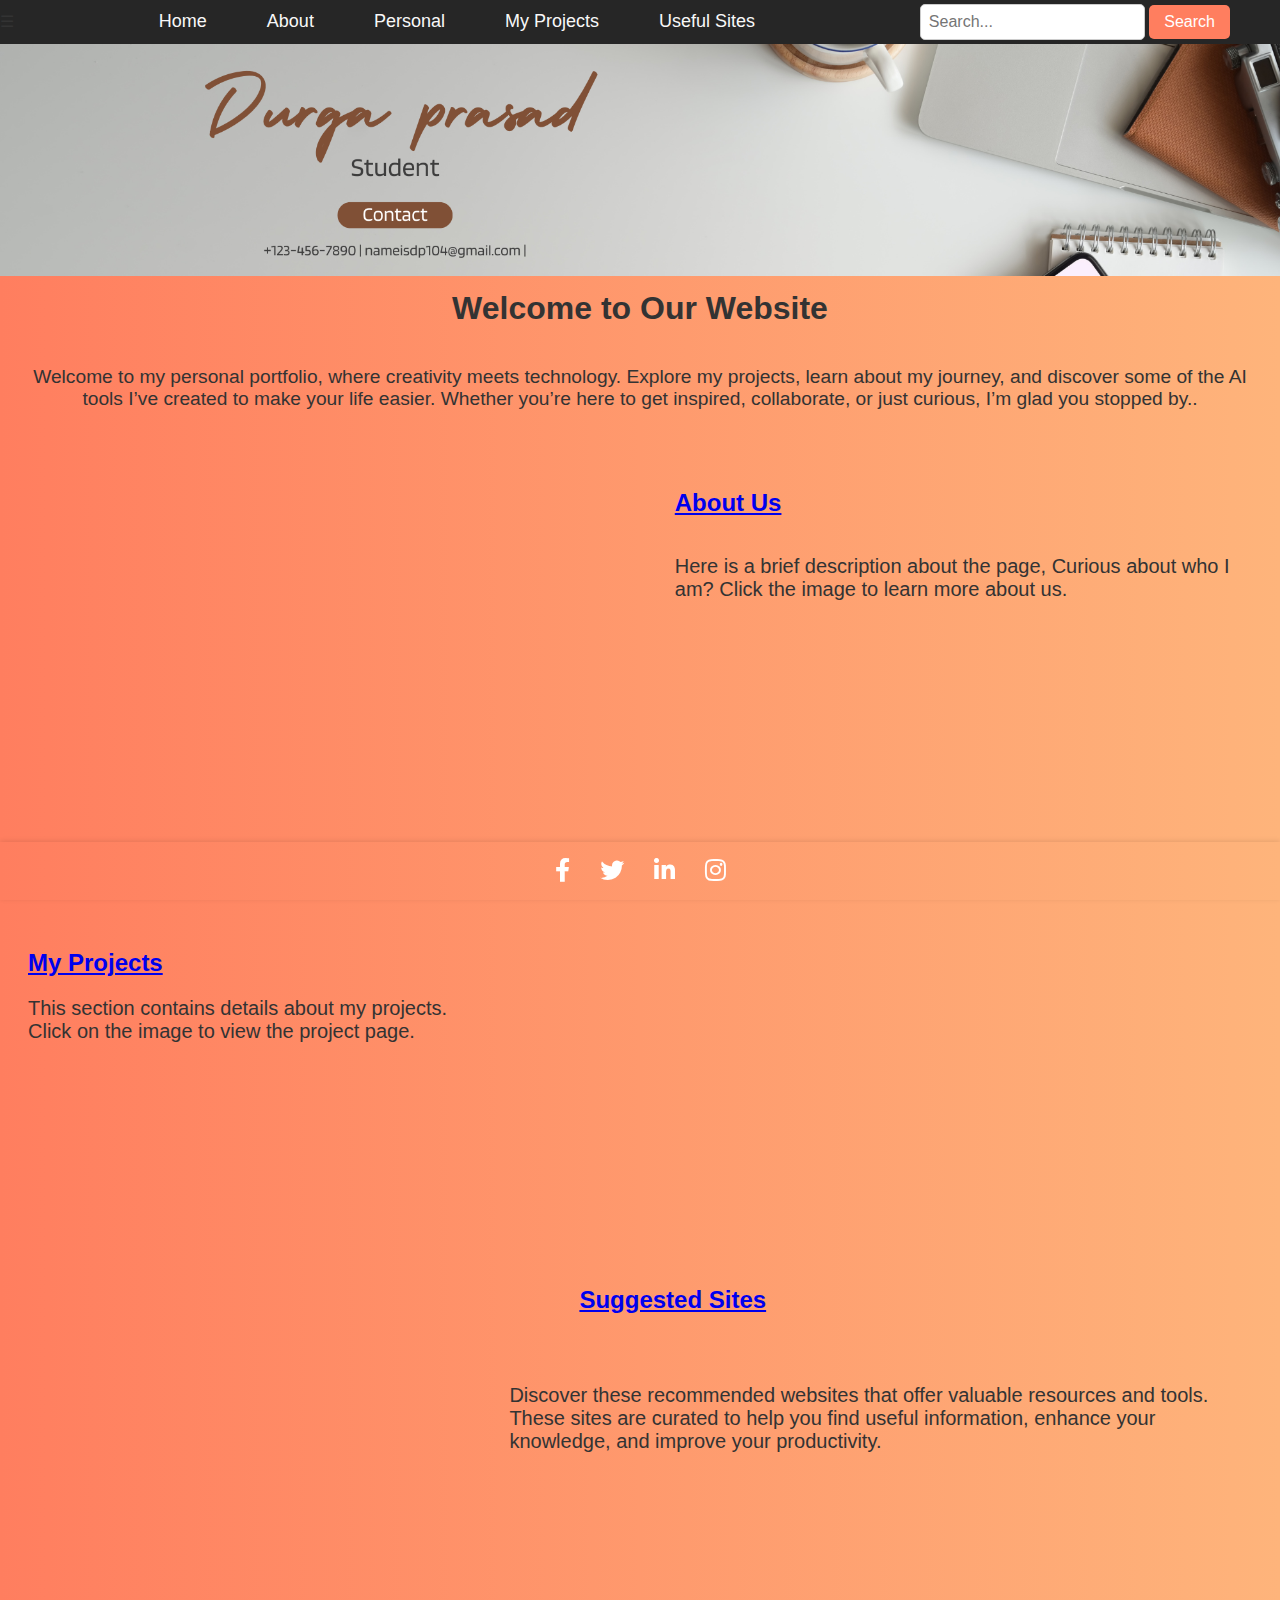
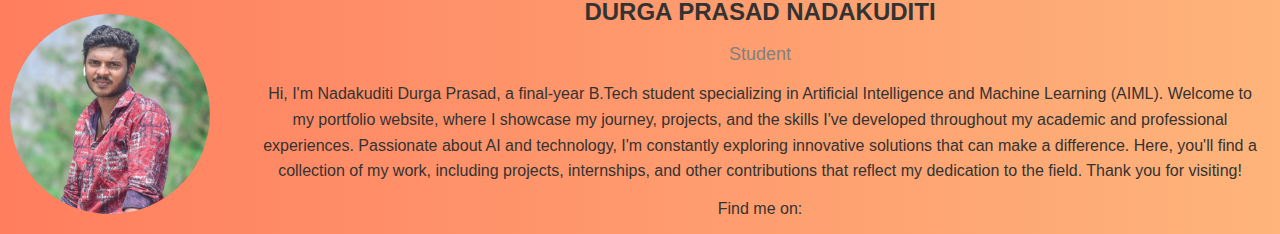
<file: website/index.html>
<!DOCTYPE html>
<html lang="en">
<head>
    <meta charset="UTF-8">
    <meta name="viewport" content="width=device-width, initial-scale=1.0">
    <link rel="icon" type="x" href="images/icon1.jpg">
    <title>Home - Portfolio</title>

    <link rel="icon" type="image/x-icon" href="/images/favicon.ico">
    <link rel="stylesheet" href="style.css">
    <link rel="stylesheet" href="https://cdnjs.cloudflare.com/ajax/libs/font-awesome/6.0.0-beta3/css/all.min.css">

</head>
<body>
    <header>
        <div class="top-nav">
            <!-- Hamburger Menu Icon -->
            <div class="menu-icon" onclick="toggleMenu()">&#9776;</div>
             <!-- Your Menu -->
        <ul class="menu" id="menu">
            <li><a href="index.html">Home</a></li>
            <li><a href="about.html">About</a></li>
            <li><a href="personal.html">Personal</a></li>
            <li><a href="projects.html">My Projects</a></li>
            <li><a href="suggested.html">Useful Sites</a></li>
        </ul>


        <div class="search-container">
                <input type="text" id="searchInput" placeholder="Search...">
                <button onclick="searchSites()">Search</button>
            </div>

    </div>
           
    </header>
    

     <!-- Container for search results -->
     <div id="searchResults"></div>

    <!-- Example list of site titles with associated URLs (hidden) -->
<ul id="siteTitles" style="display: none;">
    <li data-url="index.html">Home</li>
    <li data-url="about.html">about/dp</li>
    <li data-url="projects.html">My Projects</li>
    <li data-url="personal.html">Personal</li>
    <li data-url="suggested.html">sites/suggested</li>
    <li data-url="personal.html">personal</li>
</ul>

    <main>
        <section class="hero">
            <img src="images/Black and Gold Tech Website Developer LinkedIn Banner.png" alt="Hero Image" class="hero-image">
        </section>
        <div class="hero-text">
                <h1>Welcome to Our Website</h1>
                <p>Welcome to my personal portfolio, where creativity meets technology. 
                    Explore my projects, learn about my journey, and discover some of the AI tools 
                    I’ve created to make your life easier. Whether you’re here to get inspired, collaborate, or just curious,
                     I’m glad you stopped by..
                </p>
            </div>
        </section>
        <section class="about-section">
            <a href="about.html">
                <img src="images/Neutral About Our Store Handmade Instagram Post.png" alt="About Us" class="about-image">
            </a>
            <div class="about-content">
                <a href = "about.html">
                <h2>About Us</h2><br></a>
                <p>Here is a brief description about the page, Curious about who I am?  Click the image to learn more about us.</p>
            </div>
        </section>
        
        <script>
window.embeddedChatbotConfig = {
chatbotId: "qOwfiVGGQmylGX3aeXprT",
domain: "www.chatbase.co"
}
</script>
<script
src="https://www.chatbase.co/embed.min.js"
chatbotId="qOwfiVGGQmylGX3aeXprT"
domain="www.chatbase.co"
defer>
</script>
        <div class="projects-section">
            <div class="projects-content">
                <a href="projects.html">
                <h2>My Projects</h2></a>
                <p>This section contains details about my projects.<br>
                    Click on the image to view the project page.</p>
            </div>
            <a href="projects.html">
                <img src="images/webprojects.jpg" alt="Projects Image" class="projects-image">
            </a>
        </div>
        <!-- Suggested Sites Section -->
        <section class="suggested-sites-section">
            <a href="suggested.html">
            <img src="images/suggested.png" alt="Suggested Sites" class="suggested-sites-image">
            </a>
            <div class="suggested-sites-content">
                <a href="suggested.html">
                <h2>Suggested Sites</h2></a>
                <p>Discover these recommended websites that offer valuable resources and tools. These sites are curated to help you find useful information, enhance your knowledge, and improve your productivity.</p>
            </div>
        </section>
        </main>
        <div class="profile-section">
            <a href="https://in.linkedin.com/in/durga-prasad-nadakuditi-0291a2283?original_referer=https%3A%2F%2Fwww.google.com%2F" target="_blank">
            <img src="images/myicon.jpg" alt="Profile Picture" class="profile-picture"></a>
            <div class="profile-info">
                <a href="https://www.google.com/search?q=Durga+Prasad+Nadakuditi" target="_blank" class="name-link">
                <h3>DURGA PRASAD NADAKUDITI</h3></a>
                <p class="title">Student</p>
                <p class="bio">
                    Hi, I'm Nadakuditi Durga Prasad, a final-year B.Tech student specializing in Artificial Intelligence and Machine Learning (AIML). Welcome to my portfolio website, where I showcase my journey, projects, and the skills I've developed throughout my academic and professional experiences. Passionate about AI and technology, I'm constantly exploring innovative solutions that can make a difference. Here, you'll find a collection of my work, including projects, internships, and other contributions that reflect my dedication to the field. Thank you for visiting!
                <p>Find me on:</p>
                <!-- Add social media icons or links here -->
            </div>
        </div>
        
        
    
    <!-- Footer Section -->
    <footer class="social-footer">
        <a href="https://www.facebook.com/profile.php?id=100014830846640&mibextid=ZbWKwL" target="_blank" class="social-icon"><i class="fab fa-facebook-f"></i></a>
        <a href="https://twitter.com/your-profile" target="_blank" class="social-icon"><i class="fab fa-twitter"></i></a>
        <a href="https://www.linkedin.com/in/durga-prasad-nadakuditi-0291a2283?utm_source=share&utm_campaign=share_via&utm_content=profile&utm_medium=android_app" target="_blank" class="social-icon"><i class="fab fa-linkedin-in"></i></a>
        <a href="https://www.instagram.com/dp.smiley?utm_source=qr&igsh=NDg4bDJwN2Y3dWN4" target="_blank" class="social-icon"><i class="fab fa-instagram"></i></a>
    </footer>


    <script src="script.js"></script>
</body>
</html>
</file>
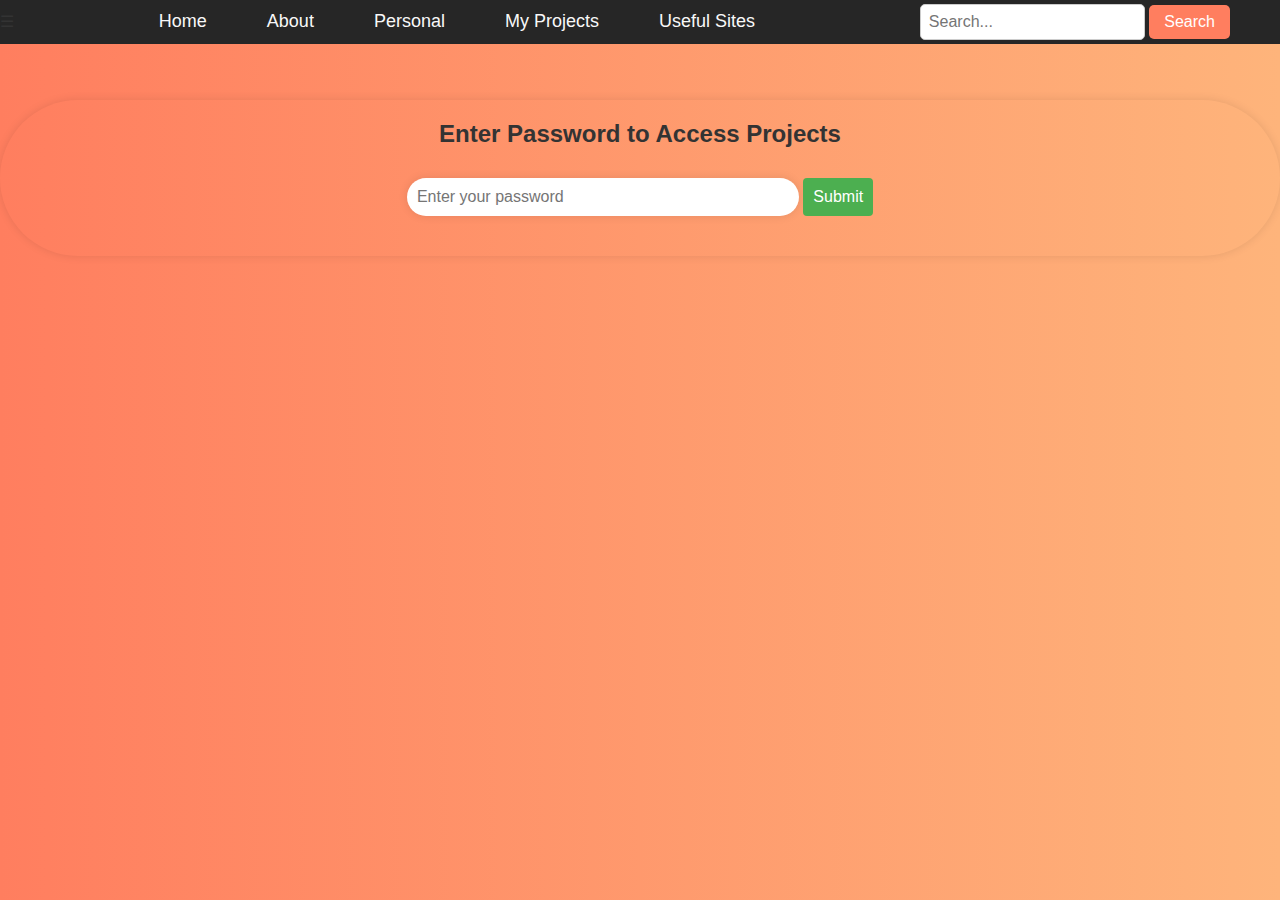
<file: website/personal.html>
<!DOCTYPE html>
<html lang="en">
<head>
    <meta charset="UTF-8">
    <meta name="viewport" content="width=device-width, initial-scale=1.0">
    <link rel="icon" type="x" href="images/icon1.jpg">
    <title>Suggested Sites - Portfolio</title>
    <link rel="stylesheet" href="style.css">
    <link rel="stylesheet" href="https://cdnjs.cloudflare.com/ajax/libs/font-awesome/6.0.0-beta3/css/all.min.css">

</head>
<body>
    <header>
        <div class="top-nav">
            <!-- Hamburger Menu Icon -->
            <div class="menu-icon" onclick="toggleMenu()">&#9776;</div>
             <!-- Your Menu -->
        <ul class="menu" id="menu">
            <li><a href="index.html">Home</a></li>
            <li><a href="about.html">About</a></li>
            <li><a href="personal.html">Personal</a></li>
            <li><a href="projects.html">My Projects</a></li>
            <li><a href="suggested.html">Useful Sites</a></li>
        </ul>


        <div class="search-container">
                <input type="text" id="searchInput" placeholder="Search...">
                <button onclick="searchSites()">Search</button>
            </div>

    </div>
    </header>
    <!-- Container for search results -->
    <div id="searchResults"></div>

    <!-- Example list of site titles with associated URLs (hidden) -->
<ul id="siteTitles" style="display: none;">
    <li data-url="index.html">Home</li>
    <li data-url="about.html">about/dp</li>
    <li data-url="projects.html">My Projects</li>
    <li data-url="personal.html">Personal</li>
    <li data-url="suggested.html">sites/suggested</li>
    <li data-url="personal.html">personal</li>
</ul>

<div class="password-container">
    <h2>Enter Password to Access Projects</h2>
    <input type="password" id="passwordInput" placeholder="Enter your password">
    <button onclick="checkPassword()">Submit</button>
    <div id="errorContainer" class="error-message">
</div>
</div>
<div id="projects-content">

     <!-- Personal Section -->
     <section id="personal-section">
        <h2>About Me</h2>
        <p>Hello! I'm <strong>Durga Prasad</strong>, a passionate <strong>Web Developer</strong> with experience in building modern, responsive websites. I have a strong foundation in HTML, CSS, JavaScript, and a keen interest in learning new technologies and frameworks.</p>
        <p>Whether I'm working on a solo project or collaborating with a team, I always strive to create user-friendly and efficient web solutions that make a difference.</p>
    </section>

    <!-- Skills Section -->
    <section id="skills-section">
        <h2>Skills</h2>
        <ul>
            <li><strong>HTML/CSS:</strong> Proficient in building and styling web pages.</li>
            <li><strong>JavaScript:</strong> Experienced in creating dynamic and interactive web applications.</li>
            <!--<li><strong>React:</strong> Knowledgeable in building component-based user interfaces.</li>
            <li><strong>Version Control (Git):</strong> Proficient in managing code repositories and collaboration using Git.</li>
            <li><strong>Responsive Design:</strong> Skilled in creating mobile-friendly and responsive layouts.</li>
            <li><strong>Backend:</strong> Familiar with server-side technologies like Node.js and databases like MongoDB.</li>-->
        </ul>
    </section>

    <!-- Experience Section -->
    <section id="experience-section">
        <h2>Experience</h2>
        <h3>Machine learning Intern - Indian servers</h3>
        <p><em>June 2023 - August 2023</em></p>
        <p>During my internship at Indian servers, I contributed to the development of chatbots by:</p>
        <ul>
            <li>Designing and implementing responsive layouts using HTML, CSS, and Bootstrap.</li>
            <li>Assisting in the development of front-end features using JavaScript and React.</li>
            <li>Collaborating with the backend team to integrate APIs and improve user experience.</li>
            <li>Participating in code reviews and providing feedback to peers.</li>
        </ul>

        <h3>AI intern</h3>
        <p><em>May 2024 - July 2024</em></p>
        <p> I have worked with various clients to deliver custom web solutions, including:</p>
        <ul>
            <li>Building e-commerce websites with integrated payment gateways.</li>
            <li>Developing personal blogs and portfolio websites for individuals and small businesses.</li>
            <li>Providing ongoing support and maintenance for client websites.</li>
        </ul>
    </section>
    <!-- Embed the PDF using iframe -->
    <div class="pdf-container">
        <iframe src="images/dp_resume.pdf" width="70%" height="80%"></iframe>
    </div> 

    <!-- Contact Section -->
    <section id="contact-section">
        <h2>Contact Me</h2>
        <p>If you'd like to get in touch, feel free to reach out to me via the following platforms:</p>
        <ul>
            <li><strong>Email:</strong> nameisdp104@gmail.com</li>
            <li><strong>LinkedIn:</strong> <a href="https://www.linkedin.com/in/durga-prasad-nadakuditi-0291a2283?utm_source=share&utm_campaign=share_via&utm_content=profile&utm_medium=android_app" target="_blank">linkedin.com/in/your-profile</a></li>
            <li><strong>GitHub:</strong> <a href="https://github.com/durgaprasad104" target="_blank">github.com/your-profile</a></li>
            <li><strong>Twitter:</strong> <a href="https://twitter.com/your-profile" target="_blank">twitter.com/your-profile</a></li>
        </ul>
    </section>

    <script>
window.embeddedChatbotConfig = {
chatbotId: "qOwfiVGGQmylGX3aeXprT",
domain: "www.chatbase.co"
}
</script>
<script
src="https://www.chatbase.co/embed.min.js"
chatbotId="qOwfiVGGQmylGX3aeXprT"
domain="www.chatbase.co"
defer>
</script>
    <footer class="social-footer">
        <a href="https://www.facebook.com/profile.php?id=100014830846640&mibextid=ZbWKwL" target="_blank" class="social-icon"><i class="fab fa-facebook-f"></i></a>
        <a href="https://twitter.com/your-profile" target="_blank" class="social-icon"><i class="fab fa-twitter"></i></a>
        <a href="https://www.linkedin.com/in/durga-prasad-nadakuditi-0291a2283?utm_source=share&utm_campaign=share_via&utm_content=profile&utm_medium=android_app" target="_blank" class="social-icon"><i class="fab fa-linkedin-in"></i></a>
        <a href="https://www.instagram.com/dp.smiley?utm_source=qr&igsh=NDg4bDJwN2Y3dWN4" target="_blank" class="social-icon"><i class="fab fa-instagram"></i></a>
    </footer>
    </div>
    <script src="script.js"></script>
</body>
</html>
</file>
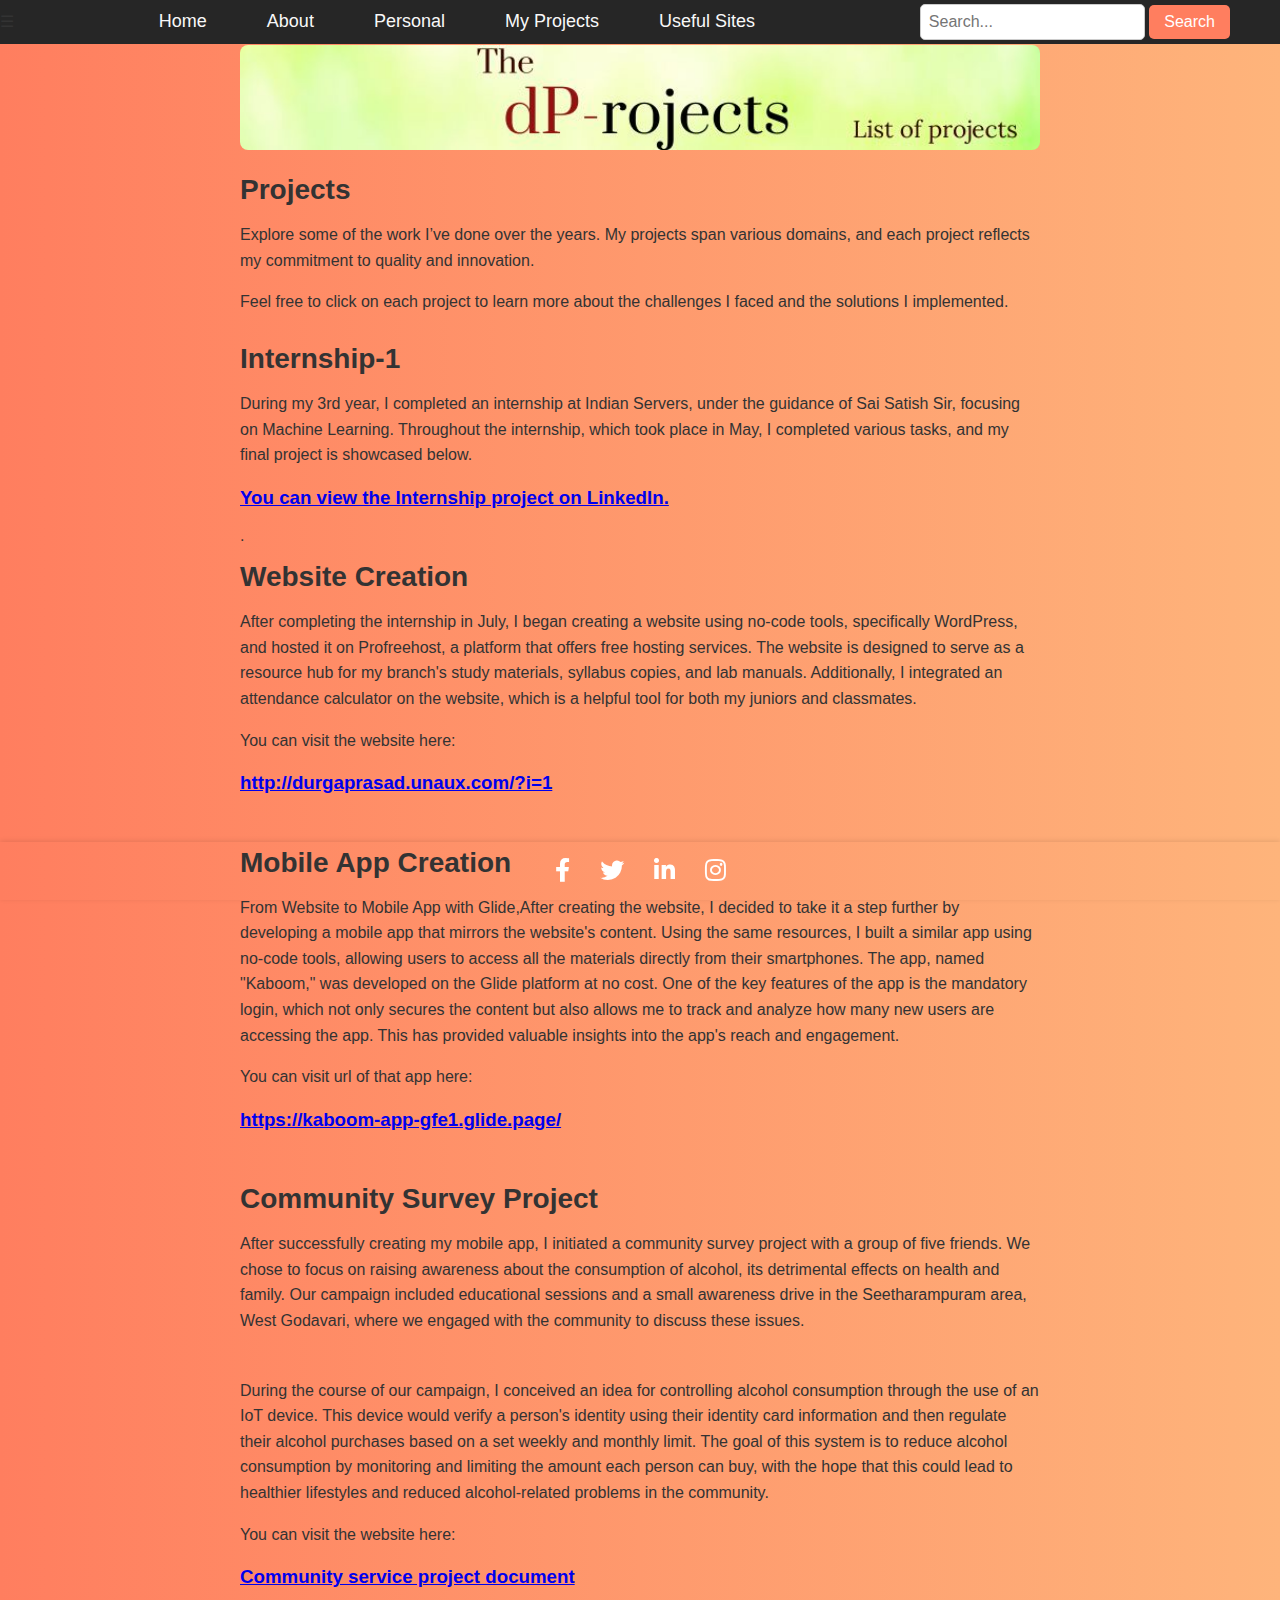
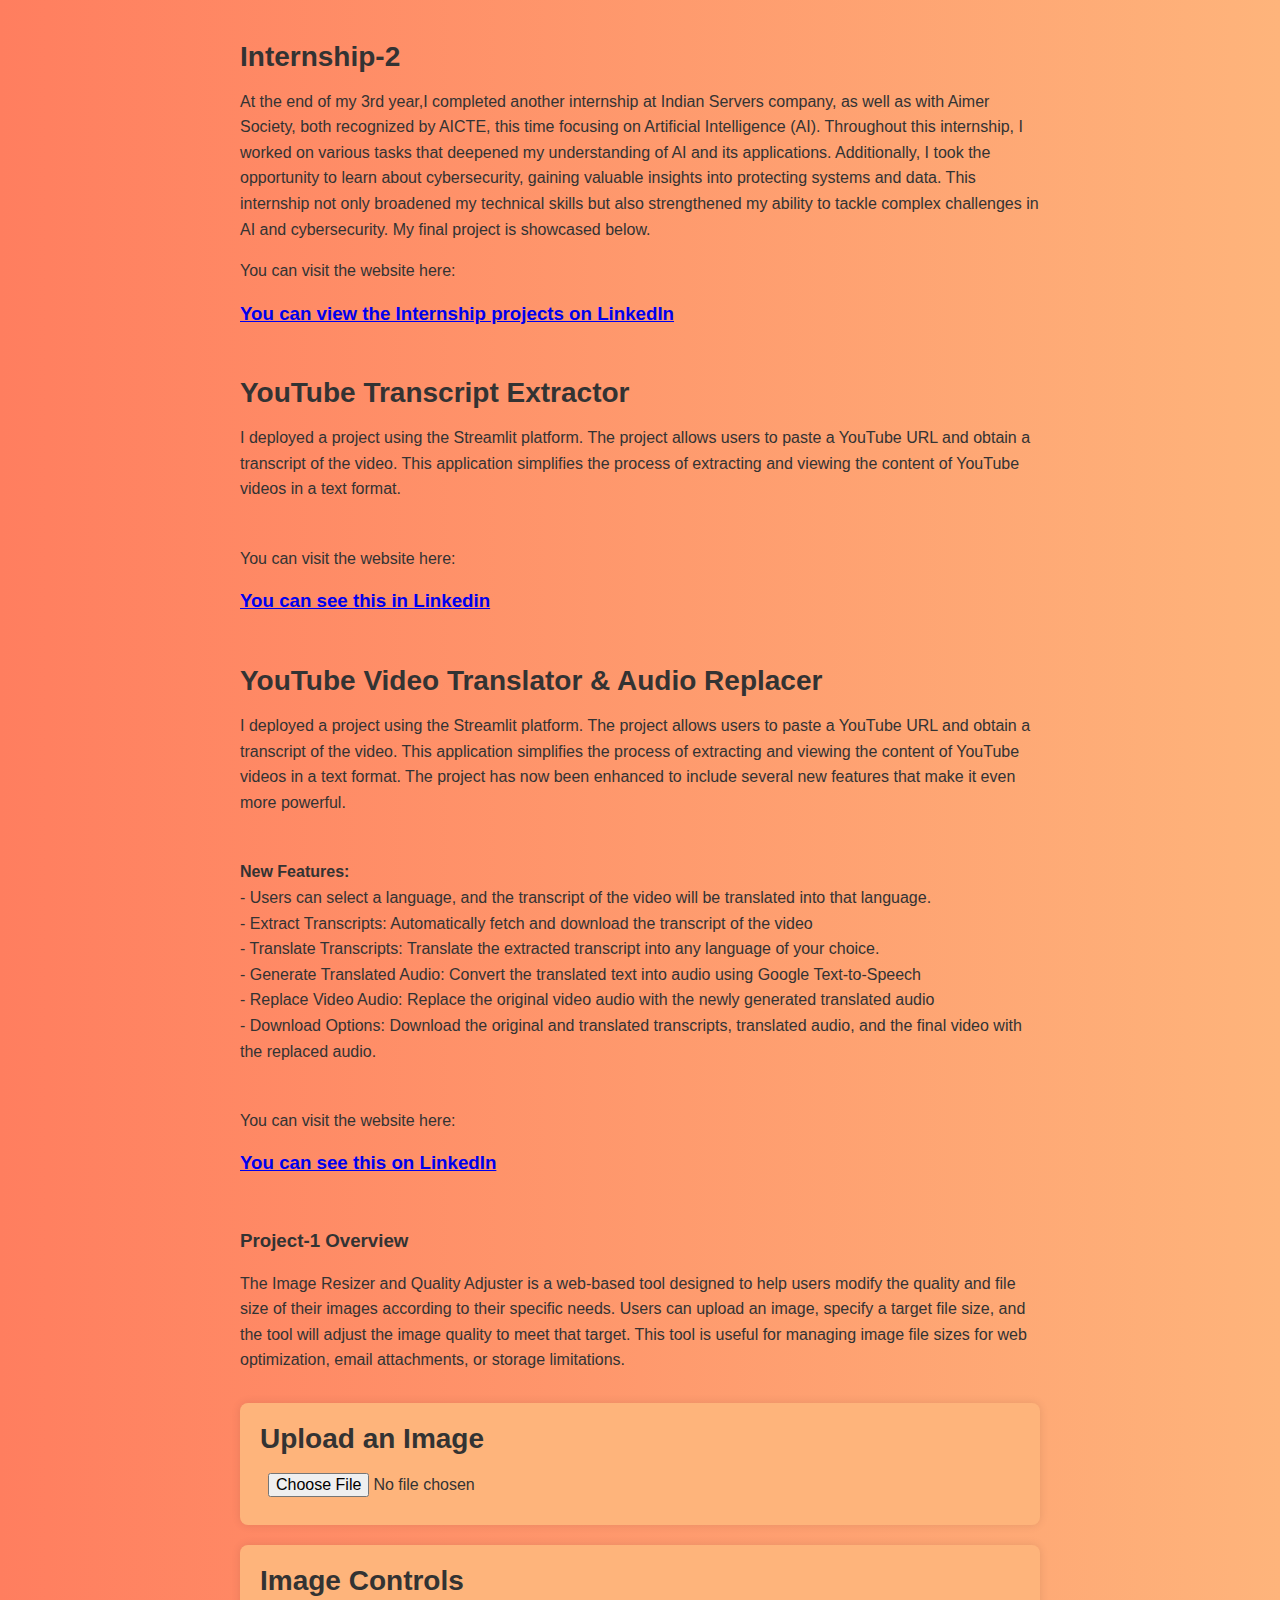
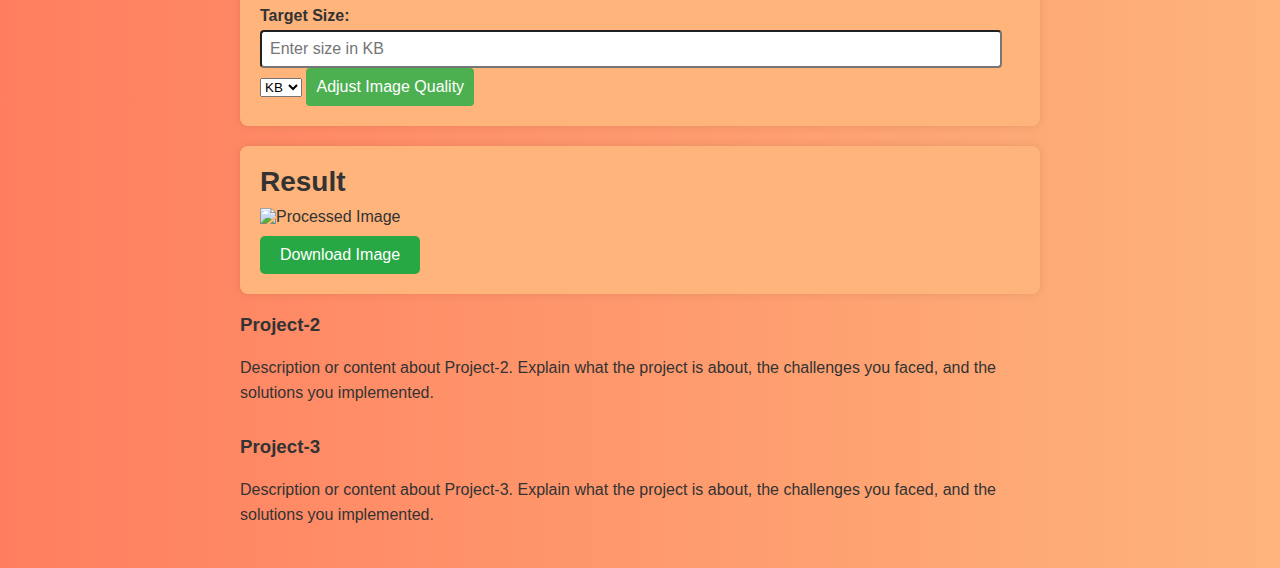
<file: website/projects.html>
<!DOCTYPE html>
<html lang="en">
<head>
    <meta charset="UTF-8">
    <meta name="viewport" content="width=device-width, initial-scale=1.0">
    <link rel="icon" type="x" href="images/icon1.jpg">
    <title>My Projects - Portfolio</title>
    <link rel="stylesheet" href="style.css">
    <link rel="stylesheet" href="https://cdnjs.cloudflare.com/ajax/libs/font-awesome/6.0.0-beta3/css/all.min.css">


</head>
<body>

    <header>
        <div class="top-nav">
            <!-- Hamburger Menu Icon -->
            <div class="menu-icon" onclick="toggleMenu()">&#9776;</div>
             <!-- Your Menu -->
        <ul class="menu" id="menu">
            <li><a href="index.html">Home</a></li>
            <li><a href="about.html">About</a></li>
            <li><a href="personal.html">Personal</a></li>
            <li><a href="projects.html">My Projects</a></li>
            <li><a href="suggested.html">Useful Sites</a></li>
        </ul>


        <div class="search-container">
                <input type="text" id="searchInput" placeholder="Search...">
                <button onclick="searchSites()">Search</button>
            </div>

    </div>
    </header>

    <!-- Container for search results -->
    <div id="searchResults"></div>

    <!-- Example list of site titles with associated URLs (hidden) -->
<ul id="siteTitles" style="display: none;">
    <li data-url="index.html">Home</li>
    <li data-url="about.html">about/dp</li>
    <li data-url="projects.html">My Projects</li>
    <li data-url="personal.html">Personal</li>
    <li data-url="suggested.html">sites/suggested</li>
    <li data-url="personal.html">personal</li>
</ul>



    <div class="project1-page">
        <img src="images/projectimg.jpg" alt="Project Image" class="project1-image">
        <div class="project1-content">
            <h2>Projects</h2>
            <p>Explore some of the work I’ve done over the years. My projects span various domains, and each project reflects my commitment to quality and innovation.</p>
            <p>Feel free to click on each project to learn more about the challenges I faced and the solutions I implemented.</p>
            <br>
            <h2>Internship-1</h2>
            <p>During my 3rd year, I completed an internship at Indian Servers, under the guidance of Sai Satish Sir, focusing on Machine Learning. Throughout the internship, which took place in May, I completed various tasks, and my final project is showcased below.</p>
            <p>
                <a href="https://www.linkedin.com/posts/durga-prasad-nadakuditi-0291a2283_nlp-internship-data-activity-7090581222262726657-2Ltn?utm_source=share&utm_medium=member_android" target="_blank" class="linkedin-link"><h3> You can view the Internship project on LinkedIn.</h3></a>.</p>
            <h2>Website Creation</h2>  
            <p>After completing the internship in July, I began creating a website using no-code tools, specifically WordPress, and hosted it on Profreehost, a platform that offers free hosting services. The website is designed to serve as a resource hub for my branch's study materials, syllabus copies, and lab manuals. Additionally, I integrated an attendance calculator on the website, which is a helpful tool for both my juniors and classmates.</p>
            <p>You can visit the website here:
                <br><a href="http://durgaprasad.unaux.com/?i=1" target="_blank"><h3>http://durgaprasad.unaux.com/?i=1</h3></a>
            <br>
            </p>
            <h2>Mobile App Creation</h2> 
            <p>From Website to Mobile App with Glide,After creating the website, I decided to take it a step further by developing a mobile app that mirrors the website's content. Using the same resources, I built a similar app using no-code tools, allowing users to access all the materials directly from their smartphones. The app, named "Kaboom," was developed on the Glide platform at no cost. One of the key features of the app is the mandatory login, which not only secures the content but also allows me to track and analyze how many new users are accessing the app. This has provided valuable insights into the app's reach and engagement.</p>
            <p>You can visit url of that app  here:
                <br><a href="https://kaboom-app-gfe1.glide.page/" target="_blank"><h3>https://kaboom-app-gfe1.glide.page/</h3></a><br></p>

            <h2>Community Survey Project</h2> 
            <p>After successfully creating my mobile app, I initiated a community survey project with a group of five friends. We chose to focus on raising awareness about the consumption of alcohol, its detrimental effects on health and family. Our campaign included educational sessions and a small awareness drive in the Seetharampuram area, West Godavari, where we engaged with the community to discuss these issues.</p>
            <br><p>During the course of our campaign, I conceived an idea for controlling alcohol consumption through the use of an IoT device. This device would verify a person's identity using their identity card information and then regulate their alcohol purchases based on a set weekly and monthly limit. The goal of this system is to reduce alcohol consumption by monitoring and limiting the amount each person can buy, with the hope that this could lead to healthier lifestyles and reduced alcohol-related problems in the community.</p>
            <p>You can visit the website here:
            <br><a href="http://durgaprasad.unaux.com/community-service-project/" target="_blank"><h3>Community service project document</h3></a><br></p>

            <h2>Internship-2</h2>
            <p>At the end of my 3rd year,I completed another internship at Indian Servers company, as well as with Aimer Society, both recognized by AICTE, this time focusing on Artificial Intelligence (AI). Throughout this internship, I worked on various tasks that deepened my understanding of AI and its applications. Additionally, I took the opportunity to learn about cybersecurity, gaining valuable insights into protecting systems and data. This internship not only broadened my technical skills but also strengthened my ability to tackle complex challenges in AI and cybersecurity. My final project is showcased below.</p>
        
            <p>You can visit the website here:
                <a href="https://www.linkedin.com/posts/durga-prasad-nadakuditi-0291a2283_aimers-aimersociety-apsche-activity-7213959457913884672-wEIt?utm_source=share&utm_medium=member_android" target="_blank"><h3>You can view the Internship projects on LinkedIn</h3></a><br></p>

            <h2>YouTube Transcript Extractor</h2>
            <p>I deployed a project using the Streamlit platform. The project allows users to paste a YouTube URL and obtain a transcript of the video. This application simplifies the process of extracting and viewing the content of YouTube videos in a text format.</p><br>
            <p>You can visit the website here:
                <br><a href="https://www.linkedin.com/posts/durga-prasad-nadakuditi-0291a2283_indianservers-internship-streamlit-activity-7214109704250146818-YBmb?utm_source=share&utm_medium=member_android" target="_blank"><h3>You can see this in Linkedin</h3></a><br></p>
            <h2>YouTube Video Translator & Audio Replacer</h2>
                <p>
                    I deployed a project using the Streamlit platform. The project allows users to paste a YouTube URL and obtain a transcript of the video. This application simplifies the process of extracting and viewing the content of YouTube videos in a text format. The project has now been enhanced to include several new features that make it even more powerful.
                </p><br>
                <p>
                    <strong>New Features:</strong><br>
                    - Users can select a language, and the transcript of the video will be translated into that language.<br>
                    -  Extract Transcripts: Automatically fetch and download the transcript of the video<br>
                    -  Translate Transcripts: Translate the extracted transcript into any language of your choice.<br>
                    - Generate Translated Audio: Convert the translated text into audio using Google Text-to-Speech<br>
                    - Replace Video Audio: Replace the original video audio with the newly generated translated audio<br>
                    -  Download Options: Download the original and translated transcripts, translated audio, and the final video with the replaced audio.<br>
                </p><br>
                <p>You can visit the website here:
                    <br><a href="https://www.linkedin.com/posts/durga-prasad-nadakuditi-0291a2283_streamlit-python-youtube-activity-7233712349776375808-YZma?utm_source=share&utm_medium=member_android" target="_blank"><h3>You can see this on LinkedIn</h3></a><br>
                </p>
            
            <!-- Project 1 -->
            <div id="project1" class="project-item">
                <h3>Project-1
                    Overview
                </h3>
                <p> The Image Resizer and Quality Adjuster is a web-based tool designed to help users modify the quality and file size of their images according to their specific needs. Users can upload an image, specify a target file size, and the tool will adjust the image quality to meet that target. This tool is useful for managing image file sizes for web optimization, email attachments, or storage limitations.</p>
            </div>
          <!-- Upload Section -->
        <section id="upload-section">
            <h2>Upload an Image</h2>
            <input type="file" id="fileInput" accept="image/*">
        </section>

        <!-- Controls Section -->
        <section id="controls-section">
            <h2>Image Controls</h2>
            <label for="qualitySizeInput">Target Size:</label>
            <input type="number" id="qualitySizeInput" placeholder="Enter size in KB" min="1">
            <select id="qualitySizeUnit">
                <option value="KB">KB</option>
                <option value="MB">MB</option>
            </select>
            <button id="adjustQualityButton">Adjust Image Quality</button>
        </section>

        <!-- Result Section -->
        <section id="result-section">
            <h2>Result</h2>
            <img id="resultImage" alt="Processed Image">
            <a id="downloadLink" href="#" download="processed_image.jpg">Download Image</a>
        </section>
            <!-- Project 2 -->
            <div id="project2" class="project-item">
                <h3>Project-2</h3>
                <p>Description or content about Project-2. Explain what the project is about, the challenges you faced, and the solutions you implemented.</p>
            </div>
          
        
           
            <!-- Project 3 -->
            <div id="project3" class="project-item">
                <h3>Project-3</h3>
                <p>Description or content about Project-3. Explain what the project is about, the challenges you faced, and the solutions you implemented.</p>
            </div>
        </div>
    </div>

    <script>
window.embeddedChatbotConfig = {
chatbotId: "qOwfiVGGQmylGX3aeXprT",
domain: "www.chatbase.co"
}
</script>
<script
src="https://www.chatbase.co/embed.min.js"
chatbotId="qOwfiVGGQmylGX3aeXprT"
domain="www.chatbase.co"
defer>
</script>
    
    
    <footer class="social-footer">
        <a href="https://www.facebook.com/profile.php?id=100014830846640&mibextid=ZbWKwL" target="_blank" class="social-icon"><i class="fab fa-facebook-f"></i></a>
        <a href="https://twitter.com/your-profile" target="_blank" class="social-icon"><i class="fab fa-twitter"></i></a>
        <a href="https://www.linkedin.com/in/durga-prasad-nadakuditi-0291a2283?utm_source=share&utm_campaign=share_via&utm_content=profile&utm_medium=android_app" target="_blank" class="social-icon"><i class="fab fa-linkedin-in"></i></a>
        <a href="https://www.instagram.com/dp.smiley?utm_source=qr&igsh=NDg4bDJwN2Y3dWN4" target="_blank" class="social-icon"><i class="fab fa-instagram"></i></a>
    </footer>

    
    <script src="script.js"></script>
</body>
</html>
</file>
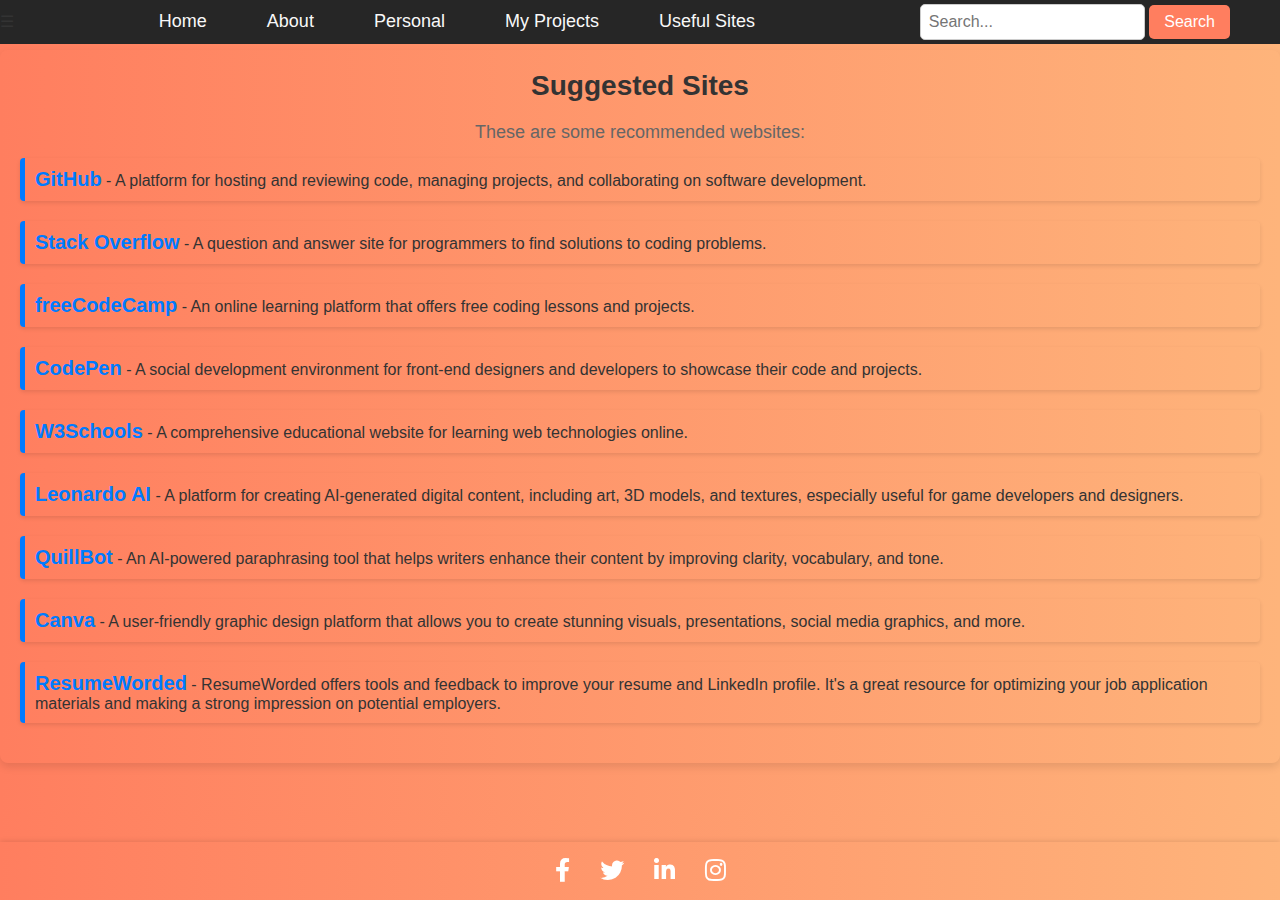
<file: website/suggested.html>
<!DOCTYPE html>
<html lang="en">
<head>
    <meta charset="UTF-8">
    <meta name="viewport" content="width=device-width, initial-scale=1.0">
    <link rel="icon" type="x" href="images/icon1.jpg">
    <title>Suggested Sites - Portfolio</title>
    <link rel="stylesheet" href="style.css">
    <link rel="stylesheet" href="https://cdnjs.cloudflare.com/ajax/libs/font-awesome/6.0.0-beta3/css/all.min.css">

</head>
<body>
    <header>
        <div class="top-nav">
            <!-- Hamburger Menu Icon -->
            <div class="menu-icon" onclick="toggleMenu()">&#9776;</div>
             <!-- Your Menu -->
        <ul class="menu" id="menu">
            <li><a href="index.html">Home</a></li>
            <li><a href="about.html">About</a></li>
            <li><a href="personal.html">Personal</a></li>
            <li><a href="projects.html">My Projects</a></li>
            <li><a href="suggested.html">Useful Sites</a></li>
        </ul>


        <div class="search-container">
                <input type="text" id="searchInput" placeholder="Search...">
                <button onclick="searchSites()">Search</button>
            </div>

    </div>
    </header>
    <!-- Container for search results -->
    <div id="searchResults"></div>

    <!-- Example list of site titles with associated URLs (hidden) -->
<ul id="siteTitles" style="display: none;">
    <li data-url="index.html">Home</li>
    <li data-url="about.html">about/dp</li>
    <li data-url="projects.html">My Projects</li>
    <li data-url="personal.html">Personal</li>
    <li data-url="suggested.html">sites/suggested</li>
    <li data-url="personal.html">personal</li>
</ul>

    <section id="suggested-sites">
        <h2>Suggested Sites</h2>
        <p>These are some recommended websites:</p>
        <ul>
            <li><a href="https://www.github.com" target="_blank">GitHub</a> - A platform for hosting and reviewing code, managing projects, and collaborating on software development.</li>
            <li><a href="https://www.stackoverflow.com" target="_blank">Stack Overflow</a> - A question and answer site for programmers to find solutions to coding problems.</li>
            <li><a href="https://www.freecodecamp.org" target="_blank">freeCodeCamp</a> - An online learning platform that offers free coding lessons and projects.</li>
            <li><a href="https://www.codepen.io" target="_blank">CodePen</a> - A social development environment for front-end designers and developers to showcase their code and projects.</li>
            <li><a href="https://www.w3schools.com" target="_blank">W3Schools</a> - A comprehensive educational website for learning web technologies online.</li>
            <li><a href="https://www.leonardo.ai" target="_blank">Leonardo AI</a> - A platform for creating AI-generated digital content, including art, 3D models, and textures, especially useful for game developers and designers.</li>
            <li><a href="https://www.quillbot.com" target="_blank">QuillBot</a> - An AI-powered paraphrasing tool that helps writers enhance their content by improving clarity, vocabulary, and tone.</li>
            <li><a href="https://www.canva.com" target="_blank">Canva</a> - A user-friendly graphic design platform that allows you to create stunning visuals, presentations, social media graphics, and more.</li>
            <li><a href="https://www.resumeworded.com" target="_blank">ResumeWorded</a> - ResumeWorded offers tools and feedback to improve your resume and LinkedIn profile. It's a great resource for optimizing your job application materials and making a strong impression on potential employers.</li>
        </ul>
        <!-- Add your suggested sites here -->
    </section>
    <script>
window.embeddedChatbotConfig = {
chatbotId: "qOwfiVGGQmylGX3aeXprT",
domain: "www.chatbase.co"
}
</script>
<script
src="https://www.chatbase.co/embed.min.js"
chatbotId="qOwfiVGGQmylGX3aeXprT"
domain="www.chatbase.co"
defer>
</script>
    <footer class="social-footer">
        <a href="https://www.facebook.com/profile.php?id=100014830846640&mibextid=ZbWKwL" target="_blank" class="social-icon"><i class="fab fa-facebook-f"></i></a>
        <a href="https://twitter.com/your-profile" target="_blank" class="social-icon"><i class="fab fa-twitter"></i></a>
        <a href="https://www.linkedin.com/in/durga-prasad-nadakuditi-0291a2283?utm_source=share&utm_campaign=share_via&utm_content=profile&utm_medium=android_app" target="_blank" class="social-icon"><i class="fab fa-linkedin-in"></i></a>
        <a href="https://www.instagram.com/dp.smiley?utm_source=qr&igsh=NDg4bDJwN2Y3dWN4" target="_blank" class="social-icon"><i class="fab fa-instagram"></i></a>
    </footer>

    <script src="script.js"></script>
</body>
</html>
</file>
<file: website/style.css>
/* General Body Styling */
body {
    width: 100%;
    margin: 0;
    padding: 0;
    font-family: Arial, sans-serif;
    background: linear-gradient(to right, #ff7e5f, #feb47b); /* Gradient background */
    color: #333;
    overflow-x: hidden;
}

/* Container or Wrapper */
.container, .content, .wrapper {
    width: 100%;
    max-width: 100%; /* Prevent overflow */
    padding: 0;
    margin: 0;
    box-sizing: border-box;
}






img {
    max-width: 100%;
    height: auto;
}




/* Header and Navigation */
header {
    background: #262626;
    padding: 1px 0;

    position: fixed; /* Make the header fixed */
    top: 0; /* Position it at the top of the page */
    width: 100%; /* Ensure it spans the full width */
    height: 42px;
    z-index: 1000; /* Ensure it stays above other elements */
    
}

.top-nav {
    display: flex;
    align-items: center;
    justify-content: space-between;
    width: 100%;
}

.search-container input[type="text"] {
    padding: 8px;
    border-radius: 5px;
    border: 1px solid #ccc;
    border-radius: 5px;
    border: 1px solid #ccc;
    box-sizing: border-box;
    margin-right: 0;
    margin-left: 0;

}

.search-container button {
    padding: 8px 15px;
    border-radius: 5px;
    border: none;
    background-color: #ff7e5f;
    color: white;
    cursor: pointer;
    margin-right: 50px;
}

.menu {
    list-style: none;
    display: flex;
    align-items: center;
    margin: 0;
    padding: 0;
   
   
    
   
}



.menu li {
    position: relative;
    margin-right: 20px;
    
}

.menu li a {
    color: #f8f8f8;
    text-decoration: none;
    font-size: 18px;
    padding: 10px 20px;
    display: block;
    transition: background-color 0.6s ease, color 0.6s ease;
    
}

.menu li a:hover {
    background-color: #1e4a40;
    color: #fff;
}

/* Mobile View - Show Hamburger Icon and Hide Menu by Default */
@media screen and (max-width: 768px) {
    .menu {
        display: none; /* Hide the menu by default */
        flex-direction: column;
        width: 100%;
        background-color: #393f3f; /* Background color for the dropdown menu */
        position: absolute;
        top: 43px; /* Adjust this based on your header height */
        left: 0;
        z-index: 1;
        overflow: hidden;
        max-height: 40; /* Start with height 0 to enable the slide effect */
        transition: max-height 0.5s ease-in-out; /* Slide down effect */
        
    }

    .menu li {
        width: 100%;
        text-align:center;
        border-bottom: 1px solid #e0d8d8;
    }

    .menu-icon {
        display: block; /* Show the hamburger icon on mobile */
        cursor: pointer;
        font-size: 30px;
        color: white;
        margin-left: 20px;
        transition: transform 0.3s ease;
    }

    /* Display the menu when the hamburger icon is clicked */
    .menu.active {
        display: flex; /* Show the menu */
        max-height: 300px; /* Set a height that fits your menu content */
        transition: max-height 0.5s ease-in-out; /* Slide down effect */
    }
}

/* Optional: You can also add fade-in effect for individual menu items */
.menu.active li {
    opacity: 0;
    animation: fadeIn 0.5s forwards;
    animation-delay: 0.3s;
}

/* Keyframe animation for fading in the menu items */
@keyframes fadeIn {
    from {
        opacity: 0;
    }
    to {
        opacity: 1;
    }
}


.dropdown-content {
    display: none;
    position: absolute;
    background-color: #898989;
    min-width: 160px;
    box-shadow: 0px 8px 16px 0px rgba(0,0,0,0.2);
    z-index: 1;
    border-radius: 5px;
    overflow: hidden;
}

.dropdown-content li {
    width: 100%;
}

.dropdown-content li a {
    color: #fff;
    padding: 12px 16px;
    text-decoration: none;
    display: block;
    transition: background-color 0.3s ease;
}

.dropdown-content li a:hover {
    background-color: #2c8d77;
}


/* Hero Section */
.hero {
    text-align: center;
    padding: 0%;
    margin-top: 0px; /* Ensure space between menu and image */
}

.hero-image {
    width: 100%;
    height: 100x;
    max-height: 250px; /* Adjust based on your design */
    object-fit: cover;
    margin-top: 26px;
}
.hero-text {
    margin-top: 10px;
     /* Ensure text is readable on top of the image */
}

.hero-text h1 {
    margin: 0;
    font-size: 2em;
    text-align: center;
}
.hero-text p {
    font-size: 1.2em;
    text-align:center;
    padding: 20px;
}
/* About Section */
.about-section {
    display: flex;
    align-items: start;
    justify-content: center; 
    box-sizing: border-box;
    padding: 20px;
    width: 100%;
    
     /* Adjust background color as needed */
     /* Optional border for separation */
}

.about-image {
    float:left;
    width: 50%;
    height:fit-content;
    cursor: pointer; /* Indicate that the image is clickable */
    margin-right: -20px; /* Space between image and text */
    border: 5px solid #333; /* Add a border with color and thickness */
    box-shadow: 40px 30px 20px rgba(0, 0, 0, 0.3);

    /* Initial position for the animation */
    transform: translateX(-100%);
    opacity: 0;
    animation: slideIn 5s ease-out forwards;


}

/* Keyframes for sliding in */
@keyframes slideIn {
    0% {
        transform: translateX(-100%);
        opacity: 0;
    }
    100% {
        transform: translateX(0);
        opacity: 1;
    }
}

/* Mobile-specific styles */
@media (max-width: 768px) {
    .about-section {
        flex-direction: column; /* Stack items vertically on smaller screens */
        align-items: center; /* Center items horizontally */
        padding: 10px; /* Adjust padding for mobile if needed */
    }

    .about-image {
        width: 60%; /* Adjust width to fit within container */
        margin-right: 0; /* Remove margin for mobile view */
        margin-top: 40px;
        margin-bottom: 20px; /* Space below the image */
        box-shadow: 15px 20px 15px rgba(0, 0, 0, 0.2); /* Adjust shadow for mobile */
    }
}

@media (max-width: 480px) {
    .about-image {
        width: 85%; /* Make image fit well on very small screens */
        margin-bottom: 10px; /* Further reduce space below the image */
        box-shadow: 10px 15px 10px rgba(0, 0, 0, 0.2); /* Further adjust shadow */
    }
}

.about-content{
    flex:content; /* Text content takes up remaining space */
    display: flex;
    flex-direction: column;
    text-align:start;
    cursor: pointer;
    justify-content:right; /* Center content vertically */
    padding: 20px; /* Padding for the text content */
}

/* Content Text */
.about-content h2 {
    margin-top: 0;
    text-align: left; /* Align text to the left */
}

.about-content p {
    font-size: 20px;
    text-align: left; /* Align text to the left */
    margin: 0; /* Ensure no additional margins */
}



/* Mobile-specific styles */
@media (max-width: 768px) {
    .about-content {
        padding: 10px; /* Adjust padding for mobile if needed */
        text-align: center; /* Center text for mobile view */
        justify-content: center; /* Center content vertically for mobile */
    }

    .about-content h2 {
        text-align: center;
        font-size: 24px; /* Adjust font size for mobile */
        margin-top: 10px; /* Adjust margin for mobile */
        margin-bottom: 10px; /* Reduce space below heading */
        padding-left: 24px;
    }

    .about-content p {
        font-size: 18px; /* Adjust font size for mobile */
        margin-top: 5px; /* Add a small margin to separate text slightly */
    }
}

@media (max-width: 480px) {
    .about-content {
        padding: 5px; /* Further adjust padding for very small screens */
    }

    .about-content h2 {
        font-size: 22px; /* Smaller font size for very small screens */
        margin-top: 5px; /* Further adjust margin */
        margin-bottom: 5px;
        padding-left: 70px; /* Further reduce space below heading */
    }

    .about-content p {
        font-size: 18px; /* Smaller font size for very small screens */
        margin-top: 3px; /* Further reduce space between text */
    }
}

/* Projects Section */
.projects-section {
    width: 100%;
    display: flex;
    align-items: center; /* Vertically center the content */
    padding: 8px; /* Background color */
    /* Optional border */
    box-sizing: border-box; /* Include padding in width */
}

/* Image Styling */
.projects-image {
    width: 60%; /* Image takes up 40% of the section width */
    height: auto;
    cursor: pointer; /* Make it clear the image is clickable */
    margin-left: 30px;
    margin-right: 15px; /* Space between text and image */
    object-fit:contain; 
    float: right;
    border: 5px solid #333; /* Add a border with color and thickness */
    box-shadow: -40px 30px 20px rgba(0, 0, 0, 0.3); /* Shadow on left and bottom */
     /* Initial position for the animation */
    /* Initial position for the animation */
    /* Initial position for the animation */
    transform: translateX(10%);
    opacity: 0;
    animation: slideIn 5s ease-out forwards;


}


/* Keyframes for the sliding animation */
@keyframes slideIn {
    0% {
        transform: translateX(10%);
        opacity: 0;
    }
    100% {
        transform: translateX(0);
        opacity: 1;
    }
}


/* Content Styling */
.projects-content {
    flex:content; /* Text content takes up remaining space */
    display: flex;
    flex-direction: column; /* Align content vertically */
    justify-content: center; /* Center content vertically */
    padding: 20px; /* Padding for the text content */
    text-align: left; /* Align text to the left */
}

/* Content Text */
.projects-content h2 {
    margin-top: 0;
    text-align: left; /* Align text to the left */
}

.projects-content p {
    font-size: 20px;
    text-align: left; /* Align text to the left */
    margin: 0; /* Ensure no additional margins */
}


/* Mobile-specific styles */
@media (max-width: 768px) {
    .projects-section {
        flex-direction: column; /* Stack items vertically */
        align-items: center; /* Center items horizontally */
    }

    .projects-image {
        width: 60%; /* Adjust to fit within container */
        height: auto; /* Maintain aspect ratio */
        margin: 0 0 20px 0; /* Remove left/right margins and add bottom margin */
        float: none; /* Remove float to ensure proper stacking */
        box-shadow: 10px 15px 10px rgba(0, 0, 0, 0.3); /* Adjust shadow for mobile */
        margin-bottom: 70px;
    }

    .projects-content {
        display: flex;
        flex-direction: column; /* Ensure content is stacked below the image */
        align-items: center; /* Center the content horizontally */
        text-align: center; /* Center text */
        padding: 0 20px; /* Adjust padding as needed */
    }

    .projects-content h2 {
        margin-top: 20px; /* Reduce space above the heading on mobile */
        margin-bottom: 20px; /* Reduce space below the heading on mobile */
        margin-left: 0; /* Remove left margin */
        margin-right: 0; /* Remove right margin */
        font-size: 24px; /* Adjust font size for mobile */
    }

    .projects-content p {
        margin-top: 10px; /* Add a small margin to separate text slightly */
        font-size: 20px; /* Adjust font size for mobile */
        margin-left: 0; /* Remove left margin */
        margin-right: 0; /* Remove right margin */
        margin-bottom: 30px;
    }
}

@media (max-width: 480px) {
    .projects-image {
        width: 80%; /* Make image fit well on very small screens */
        height: auto;
        margin-bottom: 70px;
        padding-left: 0; /* Ensure no extra padding */
        border: 5px solid #333; /* Add border */
        box-shadow: 5px 10px 5px rgba(0, 0, 0, 0.3); /* Further adjust shadow for very small screens */
    }

    .projects-content h2 {
        margin-top: 50px; /* Further reduce space above the heading */
        margin-bottom: 10px; /* Further reduce space below the heading */
        font-size: 22px; 
        margin-left: -100px;/* Smaller font size for very small screens */
    }

    .projects-content p {
        margin-top: 5px; /* Reduce space between heading and paragraph */
        font-size: 18px; /* Smaller font size for very small screens */
        margin-left: -15px;
    }
}


/* Footer and Social Media Tags */
footer {
    
    padding: 20px 0;
    text-align: center;
    color: #f8f8f8;
    position: relative;
    bottom: 0;
    width: 100%;
}

/* Social Media Footer */
.social-footer {
    padding: 15px 0;
    text-align: center;
    display: flex;
    justify-content: center;
    align-items: center;
    position: fixed;
    bottom: 0;
    left: 0;
    width: 100%;
    box-shadow: 0 -1px 5px rgba(0, 0, 0, 0.1);
    z-index: 1000; /* Ensure it stays above other content */
}

/* Social Media Icons */
.social-footer .social-icon {
    color: white;
    font-size: 24px; /* Adjust size as needed */
    margin: 0 15px; /* Adjust spacing as needed */
    text-decoration: none;
    transition: transform 0.3s ease, color 0.3s ease; /* Smooth transition */
}

/* Hover Effect for Icons */
.social-footer .social-icon:hover {
    color: #ddd;
    transform: scale(1.2); /* Slightly increase size on hover */
}


/* Container for the About Page */
.about1-page {
    
    background-image: url('images/1691839073664.jpg'); /* Replace with your background image path */
    background-size: cover;
    background-position:initial;
    background-repeat: no-repeat;
    background-attachment: fixed;
    min-height: 110vh; 
    padding: 20px;
    border-radius: 10px; /* Optional: rounded corners */
    position: relative; /* Make sure the positioned elements are relative to this container */
    animation: backgroundFadeIn 4s ease-out; /* Apply the animation */
   
    
    
}

/* Background Image Animation */
@keyframes backgroundFadeIn {
    from {
        opacity: 0;
        transform: scale(1.1); /* Start slightly zoomed in */
    }
    to {
        opacity: 1;
        transform: scale(1); /* End at normal size */
    }
}
/* Centering the Image */
.about1-image {
    width: 40%; /* Set the image width */
    height: auto; /* Maintain the aspect ratio */
    border-radius: 8px; /* Apply border-radius to the image */
    display: none; /* Treat the image as a block element */
    margin: 0; /* Center the image horizontally and add vertical space */
}

/* Text Content Styling */
.about1-content {
    margin-top: 100px; /* Add some space above the content */
    padding-left: 0; /* Ensure no padding on the left */
    margin-left: 0; /* Ensure no margin on the left */
    text-align: left; /* Align text to the left */
    background: transparent;/* Optional: Add a semi-transparent background to make text readable */
    padding: 20px; /* Optional: Add padding for spacing */
    animation: textSlideIn 3s ease-out; /* Apply the animation */
}
    
/* Change Background on Interaction */
body:active .about1-content, 
body:focus .about1-content {
    background-color: rgba(255, 255, 255, 0.9); /* Semi-transparent white background when holding or focusing */
}

/* Text Slide-In Animation */
@keyframes textSlideIn {
    from {
        opacity: 0;
        transform: translateX(-50px); /* Start slightly to the left */
    }
    to {
        opacity: 1;
        transform: translateX(0); /* End at the original position */
    }
}

/* Heading Styling */
.about1-content h2 {
    font-size: 28px; /* Set the font size for the heading */
    margin-bottom: 10px; /* Space below the heading */
    margin-left: 0; /* Ensure the heading starts from the left edge */
}

/* Paragraph Styling */
.about1-content p {
    font-size: 16px; /* Set the font size for paragraphs */
    line-height: 1.6; /* Set the line height for readability */
    margin-bottom: 10px; /* Space below paragraphs */
    margin-left: 0; /* Ensure paragraphs start from the left edge */
    text-align: left; /* Align text to the left */
    
}



/* Responsive for Mobile View */
@media screen and (max-width: 768px) {
    .about1-content {
        padding-left: 15px; /* Add padding to the left to prevent text cutoff */
        margin-left: 0; /* Ensure no additional margin is added */
    }

    .about1-content h2 {
        font-size: 24px; /* Adjust font size for mobile */
        margin-bottom: 10px; /* Space below the heading */
        margin-left: 15px; /* Add a margin to the left for the heading */
    }

    .about1-content p {
        font-size: 18px; /* Keep font size consistent */
        line-height: 1.6; /* Line height for readability */
        margin-bottom: 10px; /* Space below paragraphs */
        margin-left: 15px; /* Add a margin to the left for paragraphs */
        padding-right: 15px; /* Optional: Add padding to the right for balance */
    }
}

/* Responsive for Very Small Screens */
@media screen and (max-width: 480px) {
    .about1-content h2 {
        font-size: 22px; /* Smaller font size for very small screens */
        margin-left: 10px; /* Slightly reduce left margin */
    }

    .about1-content p {
        font-size: 16px; /* Adjust font size for smaller screens */
        margin-left: 10px; /* Slightly reduce left margin */
        padding-right: 10px; /* Slightly reduce right padding */
    }
}




  /*PROJECTS IMAGE IN THAT PROJECT PAGE*/

  .project1-page {
    max-width: 800px;
    margin: 0 auto;
    text-align: left; /* Align text to the left */
    padding: 10px;
}

.project1-image {
    width: 100%; /* Make image full width */
    height: auto; /* Adjust height automatically */
    border-radius: 8px;
    margin-bottom: 20px; /* Space between image and text */
    margin-top: 35px;
}

.project1-content {
    margin-top: 0; /* No extra space at the top */
}

.project1-content h2 {
    font-size: 28px;
    margin-bottom: 10px;
}

.project1-content p {
    font-size: 16px;
    line-height: 1.6;
    margin-bottom: 10px;
}
/*PROJECTS IMAGE IN THAT PROJECT PAGE*/

.project1-page {
    max-width: 800px;
    margin: 0 auto;
    text-align: left; /* Align text to the left */
    padding: 10px;
}

.project1-image {
    width: 100%; /* Make image full width */
    height: auto; /* Adjust height automatically */
    border-radius: 8px;
    margin-bottom: 20px; /* Space between image and text */
}

.project1-content {
    margin-top: 0; /* No extra space at the top */
}

.project1-content h2 {
    font-size: 28px;
    margin-bottom: 10px;
}

.project1-content p {
    font-size: 16px;
    line-height: 1.6;
    margin-bottom: 10px;
}
/* Suggested Sites Section */
.suggested-sites-section {
    display: flex;
    align-items: flex-start; /* Align items at the start */
    padding: 20px;
    box-sizing: border-box;
    width: 100%;
}

/* Suggested Image Styling */
.suggested-sites-image {
    width: 70%; /* Adjust width as needed */
    height: 50%; /* Maintain aspect ratio */
    cursor: pointer;
    margin-right: 20px; /* Space between image and text */
    border: 5px solid #333; /* Border color and thickness */
    box-shadow: 30px 40px 30px rgba(0, 0, 0, 0.3); /* Shadow on bottom-right */
     /* Initial position for the animation */
     /* Initial position for the animation */
    transform: translateX(-100%);
    opacity: 0;
    animation: slideIn 5s ease-out forwards;


}


/* Keyframes for the sliding animation */
@keyframes slideIn {
    0% {
        transform: translateX(-100%);
        opacity: 0;
    }
    100% {
        transform: translateX(0);
        opacity: 1;
    }
}

/* Mobile-specific styles */
@media (max-width: 768px) {
    .suggested-sites-section {
        flex-direction: column; /* Stack items vertically */
        align-items:center; /* Center items horizontally */
    }

    .suggested-sites-image {
        width: 60%; /* Adjust to fit within container */
        height: auto; /* Maintain aspect ratio */
        margin-bottom: 20px; /* Space below the image */
    }
}

@media (max-width: 480px) {
    .suggested-sites-image {
        width: 85%; /* Make image full width on very small screens */
        height: auto;
        box-shadow: 10px 15px 10px rgba(0, 0, 0, 0.3); /* Further adjust shadow */
    
    }
}

/* Suggested Content Styling */
.suggested-sites-content {
    flex: content; /* Take up remaining space */
    display: flex;
    flex-direction: column;
    text-align: start; /* Align text to the left */
    cursor: pointer;
    justify-content: right;
    padding: 20px;
}

/* Content Text */
.suggested-sites-content h2 {
    margin-top: 70px;/* Adjust font size as needed */
    text-align: left;
    margin: 70px;
}

.suggested-sites-content p {
    font-size: 20px;
    margin: 0; /* Ensure no additional margins */
    text-align: left;
}

/*mobile compact version for suggested content*/
/* Mobile-specific styles */
@media (max-width: 768px) {
    .suggested-sites-content h2 {
        margin-top: 20px; /* Reduce space above the heading on mobile */
        margin-bottom: 20px; /* Reduce space below the heading on mobile */
        margin-left: 40px;
        margin-right: 0;
        font-size: 24px; /* Adjust font size for mobile if needed */
    }

    .suggested-sites-content p {
        margin-top: 10px; /* Add a small margin to separate text slightly */
        font-size: 20px; /* Adjust font size for mobile if needed */
        margin-left: -20px;
    }
}

@media (max-width: 480px) {
    .suggested-sites-content h2 {
        margin-top: -10px; /* Further reduce space above the heading */
        margin-bottom: 10px; /* Further reduce space below the heading */
        font-size: 22px; /* Smaller font size for very small screens */
    }

    .suggested-sites-content p {
        margin-top: 5px; /* Reduce space between heading and paragraph */
        font-size: 18px; /* Smaller font size for very small screens */
    }
}

html {
    scroll-behavior: smooth;
}
.project-item {
    margin-bottom: 30px; /* Space between project items */
}

.youtube-downloader {
    margin-top: 30px; /* Space above the YouTube downloader section */
    padding: 20px;
    border: 1px solid #ddd; /* Border around the section */
    border-radius: 8px; /* Rounded corners */
    background-color: #f9f9f9; /* Light background color */
}

.youtube-downloader h4 {
    font-size: 24px;
    margin-bottom: 10px;
}

.youtube-downloader p {
    font-size: 16px;
    line-height: 1.6;
    margin-bottom: 15px;
}

.youtube-downloader form {
    display: flex;
    flex-direction: column;
}

.youtube-downloader label {
    margin-bottom: 5px;
    font-weight: bold;
}

.youtube-downloader input[type="text"],
.youtube-downloader select {
    padding: 10px;
    margin-bottom: 15px;
    border-radius: 4px;
    border: 1px solid #ccc;
}

.youtube-downloader button {
    padding: 10px 20px;
    font-size: 16px;
    color: #fff;
    background-color: #007bff;
    border: none;
    border-radius: 4px;
    cursor: pointer;
}

.youtube-downloader button:hover {
    background-color: #0056b3;
}
#suggested-sites {
    margin: 50px 0;
    padding: 20px;
    border-radius: 8px;
    box-shadow: 0px 4px 8px rgba(0, 0, 0, 0.1);
}

#suggested-sites h2 {
    font-size: 28px;
    color: #333;
    margin-bottom: 20px;
    text-align: center;
}

#suggested-sites p {
    font-size: 18px;
    color: #666;
    margin-bottom: 15px;
    text-align: center;
}

#suggested-sites ul {
    list-style: none;
    padding: 0;
    margin: 0;
}

#suggested-sites li {
    margin-bottom: 20px;
    padding: 10px;
    border-left: 5px solid #007bff;
    border-radius: 4px;
    box-shadow: 0px 2px 4px rgba(0, 0, 0, 0.1);
    transition: transform 0.2s;
}

#suggested-sites li:hover {
    transform: translateX(10px);
}

#suggested-sites a {
    font-size: 20px;
    color: #007bff;
    text-decoration: none;
    font-weight: bold;
}

#suggested-sites a:hover {
    text-decoration: underline;
}

#suggested-sites li p {
    margin-top: 5px;
    font-size: 16px;
    color: #555;
    line-height: 1.5;
}



.password-container {
    text-align: center;
    margin-top: 100px;
    padding: 20px;
    border-radius: 100px;
    box-shadow: 0 0 10px rgba(0, 0, 0, 0.1);
    animation: fadeIn 3s ease-in-out; /* Container Fade-in Animation */
}

input[type="password"] {
    padding: 10px;
    margin: 10px 0;
    font-size: 16px;
    border-radius: 40px;
    border: 0 solid #ccc;
    width: 30%;
    transition: all 0.4s ease; /* Smooth transition for focus effect */
    box-shadow: 0 0 10px rgba(0, 0, 0, 0.1);
}

/* Input Focus Animation */
input[type="password"]:focus {
    width: 35%; /* Slightly expand input width on focus */
    box-shadow: 0 0 15px rgba(0, 0, 0, 0.2); /* Increase shadow on focus */
}

button {
    padding: 10px 20px;
    font-size: 16px;
    border-radius: 4px;
    border: none;
    background-color: #ff7e5f;
    color: white;
    cursor: pointer;
    transition: background-color 0.4s ease, transform 0.4s ease; /* Smooth color and transform transition */
    animation: slideInUp 0.7s ease-out; /* Slide-in animation for button */
}

button:hover {
    background-color: #feb47b;
    transform: translateY(-3px); /* Slight lift on hover */
}


/* Keyframe Animations */
@keyframes fadeIn {
    from {
        opacity: 0;
        transform: translateY(-20px); /* Start slightly above */
    }
    to {
        opacity: 1;
        transform: translateY(0); /* End at original position */
    }
}

@keyframes slideInUp {
    from {
        opacity: 0;
        transform: translateY(20px); /* Start slightly below */
    }
    to {
        opacity: 1;
        transform: translateY(0); /* End at original position */
    }
}


/* Hidden content */
#projects-content {
    display: none;
}

/* Error message styling */
.error-message {
    color: red;
    margin-top: 10px;
}


/* Optional: Style your iframe container */
.pdf-container {
    width: 100%;
    height: 800px; /* Adjust the height as needed */
     /* Optional: Add border */
    margin-top: 20px; /*20px Add some space above the PDF */
    text-align: center;
    
}
/* Media query for devices with a max-width of 768px (mobile and tablets) */
@media screen and (max-width: 768px) {
    .pdf-container {
        height: 400px; /* Adjust the height for smaller screens */
    }
}

/* Media query for even smaller devices with a max-width of 480px (small mobile) */
@media screen and (max-width: 480px) {
    .pdf-container {
        height: 300px; /* Further reduce height for very small screens */
    }
}


/* Personal Section */
#personal-section {
    
    
    
    padding: 40px 30px;
}

#personal-section p {
    font-size: 18px;
    
}

/* Skills Section */
#skills-section {
    
   
    padding: 40px 30px;
}

#skills-section ul {
    list-style-type: disc;
    padding-left: 20px;
}

/* Experience Section */
#experience-section {
    
    border-radius: 5px;
    box-shadow: 0 2px 4px rgba(0, 0, 0, 0.1);
    padding: 40px 30px;
}

#experience-section h3 {
    font-size: 24px;
    color: #002d4a;
    margin-top: 20px;
    margin-bottom: 5px;
}

#experience-section p {
    font-size: 16px;
    color: #777;
}

#experience-section ul {
    list-style-type: disc;
    padding-left: 20px;
}

/* Contact Section */
#contact-section {
   
    border-radius: 5px;
    box-shadow: 0 2px 4px rgba(0, 0, 0, 0.1);
    padding: 40px 30px;
}

#contact-section ul {
    list-style-type: none;
    padding-left: 0;
}

#contact-section ul li {
    font-size: 18px;
    margin-bottom: 10px;
}

#contact-section ul li a {
    color: #001727;
    text-decoration: none;
}

#contact-section ul li a:hover {
    color: #001f34;
    text-decoration: underline;
}

/* Responsive Styles */
@media screen and (max-width: 768px) {
    section {
        padding: 40px 20px;
    }

    h2 {
        font-size: 28px;
    }

    #experience-section h3 {
        font-size: 22px;
    }

    p, ul li {
        font-size: 16px;
    }
}


.container {
    background-color: white;
    padding: 20px;
    border-radius: 8px;
    box-shadow: 0 0 10px rgba(0, 0, 0, 0.1);
}

h1 {
    text-align: center;
    color: #333;
}

form {
    display: flex;
    flex-direction: column;
    gap: 10px;
}

input[type="text"] {
    padding: 10px;
    font-size: 16px;
    border-radius: 4px;
    border: 1px solid #ccc;
}

button {
    padding: 10px;
    font-size: 16px;
    border: none;
    border-radius: 4px;
    background-color: #4CAF50;
    color: white;
    cursor: pointer;
}

button:hover {
    background-color: #45a049;
}


#upload-section,
#controls-section,
#result-section {
    
    background-color: #feb47b;
    border-radius: 8px;
    box-shadow: 0 0 10px rgba(0, 0, 0, 0.1);
    margin-bottom: 20px;
    padding: 20px;
}

h2 {
    font-size: 24px;
    margin-top: 0;
}

label {
    display: block;
    margin: 10px 0 5px;
    font-weight: bold;
}

input[type="number"],
input[type="file"] {
    padding: 8px;
    font-size: 16px;
    width: calc(100% - 18px);
    
    border-radius: 4px;
    box-sizing: border-box;
}

#compressButton,
#resizeButton {
    background-color: #007BFF;
    color: rgb(20, 11, 11);
    border: none;
    border-radius: 5px;
    cursor: pointer;
    padding: 10px 20px;
    font-size: 16px;
    margin-right: 10px;
}

#compressButton:hover,
#resizeButton:hover {
    background-color: #00152c;
}

#resultImage {
    max-width: 60%;
    height: 80%;
    display: block;
    margin: 10px 0;
}

#downloadLink {
    display: inline-block;
    padding: 10px 20px;
    background-color: #28a745;
    color: white;
    text-decoration: none;
    border-radius: 5px;
    font-size: 16px;
}

#downloadLink:hover {
    background-color: #218838;
}

/* index contact page*/
.profile-section {
    display: flex;
    align-items: center;
    margin-top: 40px; /* Adjust the margin as needed */
}

.profile-picture {
    border-radius: 50%;
    width: 200px; /* Adjust the size as needed */
    height: 200px; /* Adjust the size as needed */
    margin-right: 50px; /* Space between image and text */
    margin-left: 10px;
}

.profile-info {
    max-width: 1000px; /* Adjust width as needed */
    text-align: center;
}

.profile-info h3 {
    font-size: 24px;
    margin: 0;
    
    
}

.profile-info .title {
    font-size: 18px;
    color: gray;
    margin-bottom: 10px;
    
}

.profile-info .bio {
    font-size: 16px;
    line-height: 1.6;
    
    
    
}
/* Media query for small screens */
@media (max-width: 600px) {
    .profile-section {
        flex-direction: column; /* Stack elements vertically */
    }

    .profile-picture {
        width: 200px; /* Smaller image size for mobile */
        height: 200px; /* Smaller image size for mobile */
        margin-right: 0;
        margin-left: 0;
        margin-bottom: 15px; /* Space below the image */
    }

    .profile-info h3 {
        font-size: 20px; /* Smaller font for mobile */
    }

    .profile-info .title {
        font-size: 16px; /* Smaller font for mobile */
    }

    .profile-info .bio {
        font-size: 14px; /* Smaller font for mobile */
    }
}

.name-link {
    color: inherit; /* Inherit the text color from the parent element */
    text-decoration: none; /* Remove the underline */
}

.name-link:hover {
    text-decoration: underline; /* Optionally, add underline on hover */
    color: #000; /* Optional: Change the color on hover (e.g., to black) */
}
</file>
